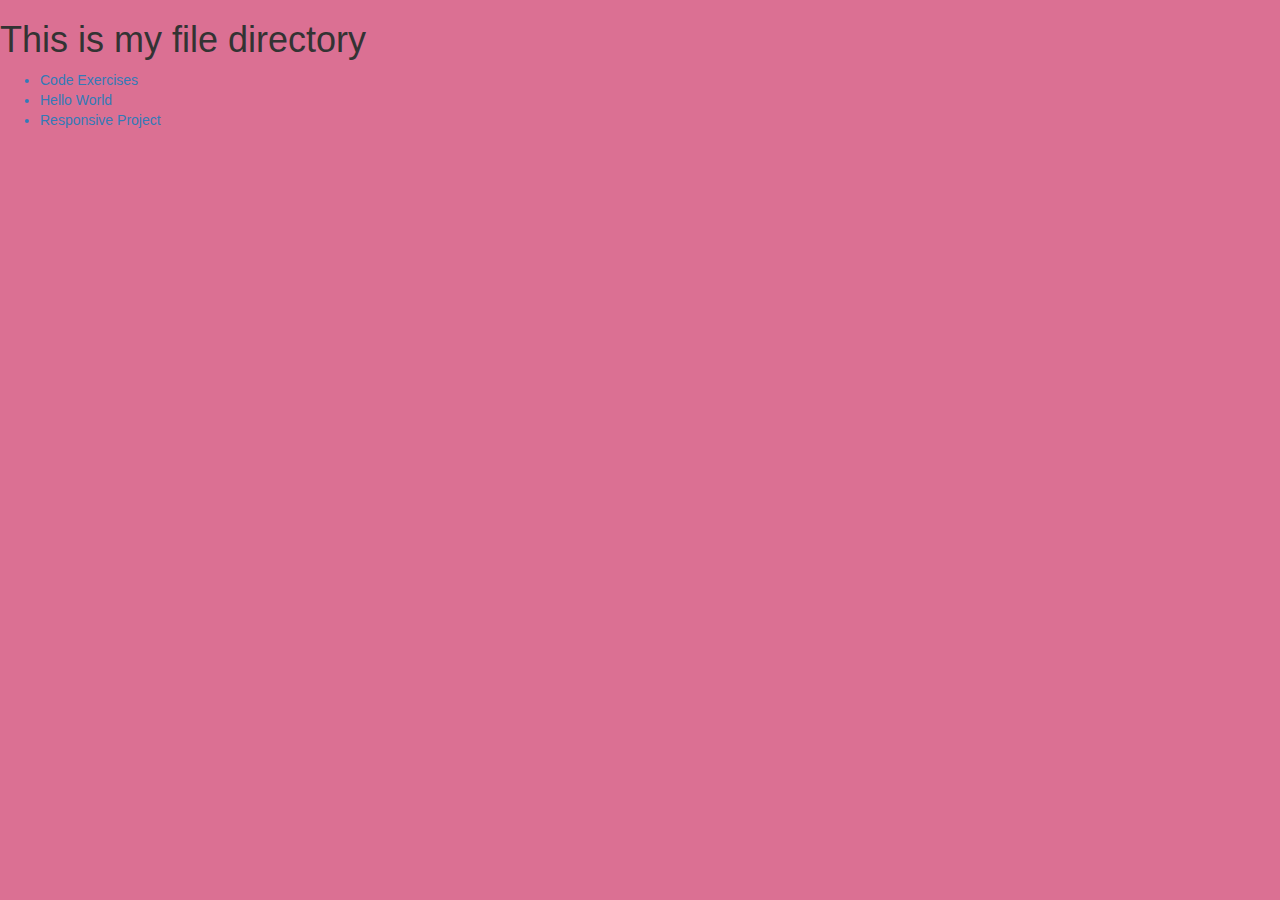
<file: index.html>
<!DOCTYPE html>
<html>
  <head>
    <title>Gra 321 Digital Project Directory</title>
    <meta charset="UTF-8">
    <meta name="description" content="Hello World Exercise">
    <meta name="keywords" content="School, Slack, Presentation">
    <meta name="author" content="Yasmeen Kanaan">
    <link href="./css/normalize.css" type="text/css" rel="stylesheet">
    <link href="./css/style.css" type="text/css" rel="stylesheet">
  </head>

  <body>
    <h1>This is my file directory</h1>
    <ul>
        <a href="./code-exercises"><li>Code Exercises</li></a>
        <a href="./hello-world"><li>Hello World</li></a>
        <a href="./responsive-project"><li>Responsive Project</li></a>
    </ul>

  </body>
</html>
</file>
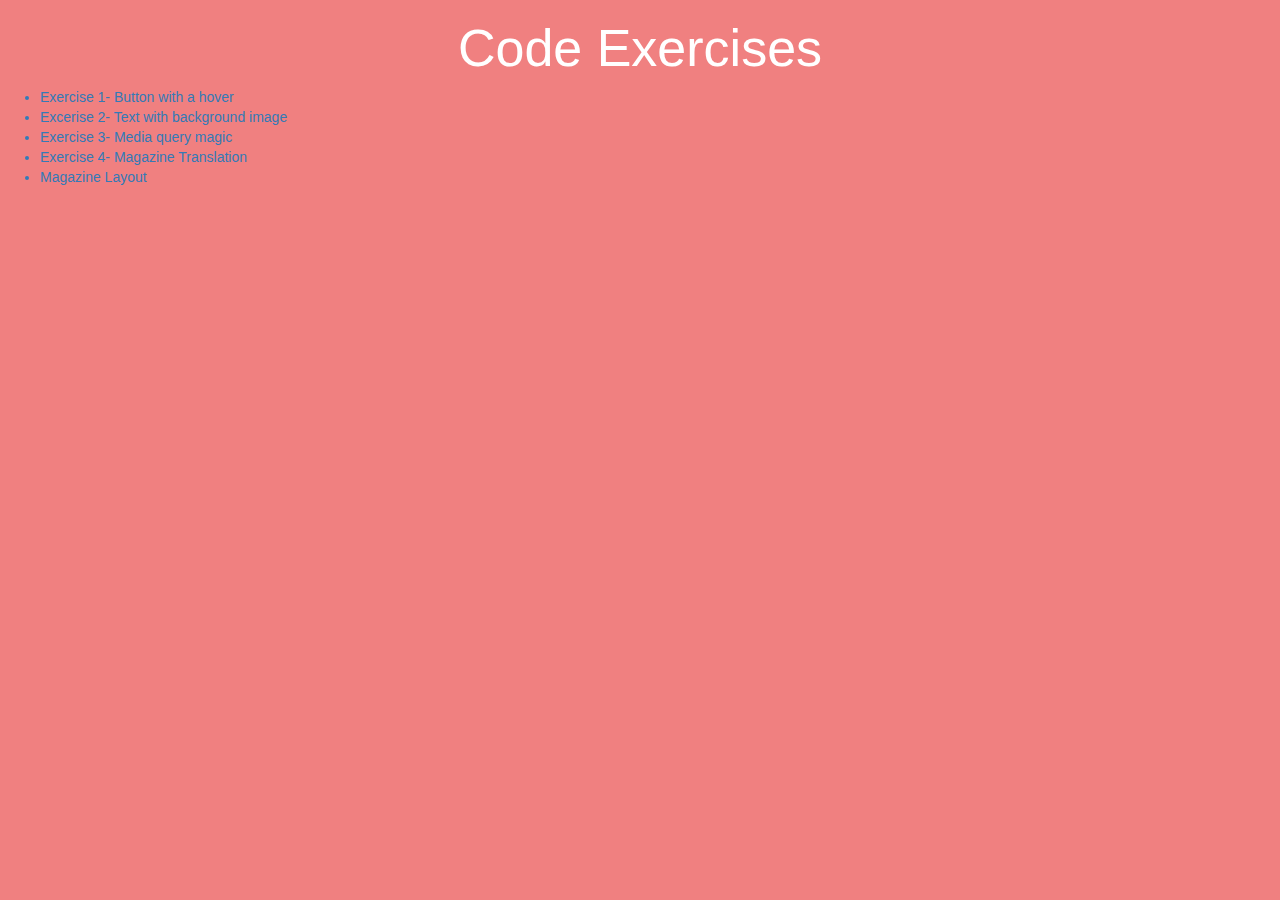
<file: code-exercises/index.html>
<!DOCTYPE html>
<html>
  <head>
    <title>Code Exercises</title>
    <meta charset="UTF-8">
    <meta name="description" content="Code Exercises">
    <meta name="keywords" content="School, Directory, gra321">
    <meta name="author" content="Lindsay Prester">
    <link href="css/normalize.css" type="text/css" rel="stylesheet">
    <link href="css/style.css" type="text/css" rel="stylesheet">
  </head>

  <body>
    <h1>Code Exercises</h1>
    <ul>
      <a href="./exercise-1"><li>Exercise 1- Button with a hover</li></a>
      <a href="./exercise-2"><li>Excerise 2- Text with background image</li></a>
      <a href="./exercise-3"><li>Exercise 3- Media query magic</li></a>
      <a href="./exercise-4"><li>Exercise 4- Magazine Translation</li></a>
      <a href="./magazine-layout"><li>Magazine Layout</li></a>
    </ul>
  </body>
</html>
</file>
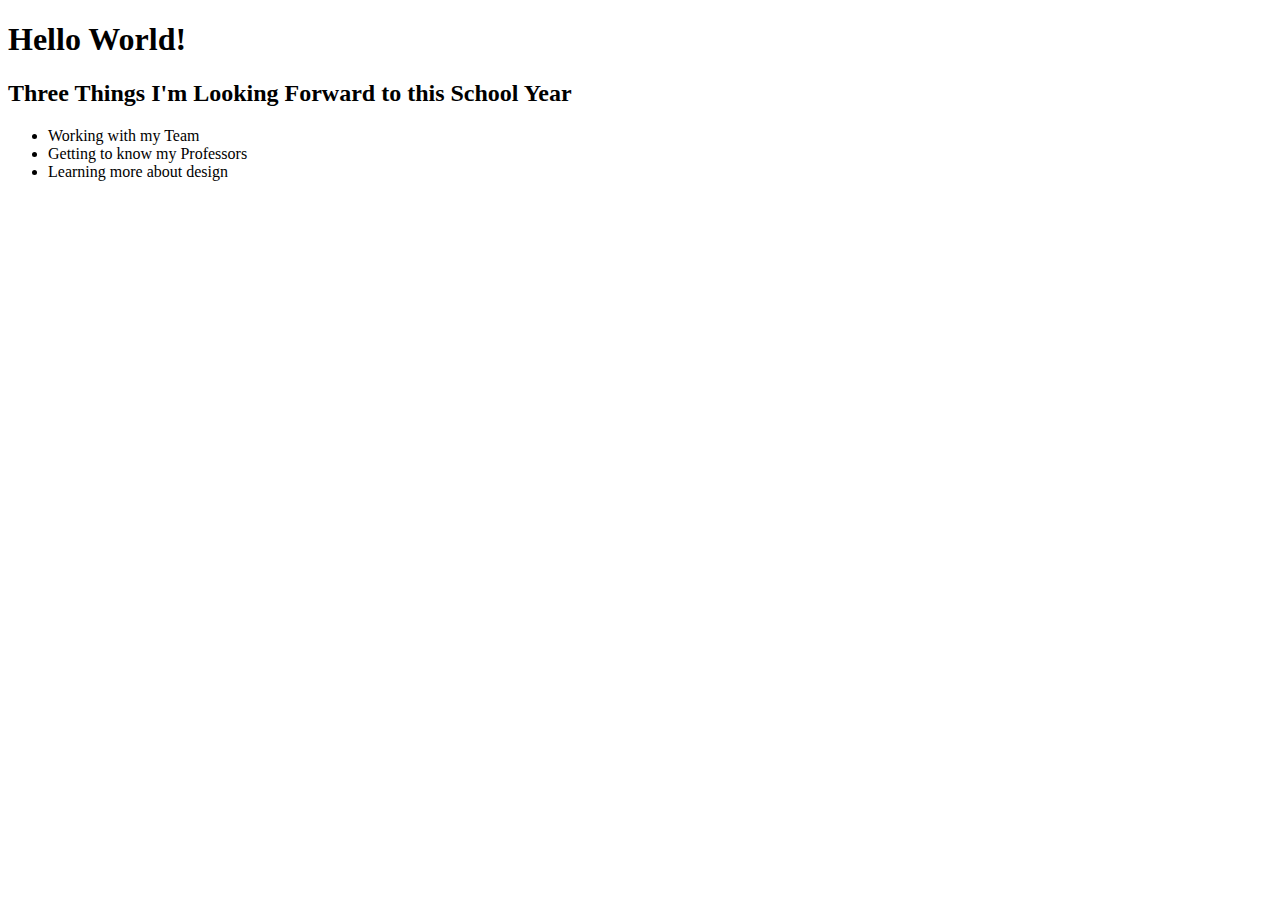
<file: hello-world/index.html>
<!DOCTYPE html>
<html>
  <head>
    <title>Hello World Project</title>
    <meta charset="UTF-8">
    <meta name="description" content="Hello World Exercise">
    <meta name="keywords" content="School, Slack, Presentation">
    <meta name="author" content="Yasmeen Kanaan">
  </head>

  <body>
    <h1>Hello World!</h1>
    <h2>Three Things I'm Looking Forward to this School Year</h2>
    <!--Begin List of Things-->
    <ul>
      <li>Working with my Team</li>
      <li>Getting to know my Professors</li>
      <li>Learning more about design</li>
    </ul>
    <!--End of List of Things-->
  </body>
</html>
</file>
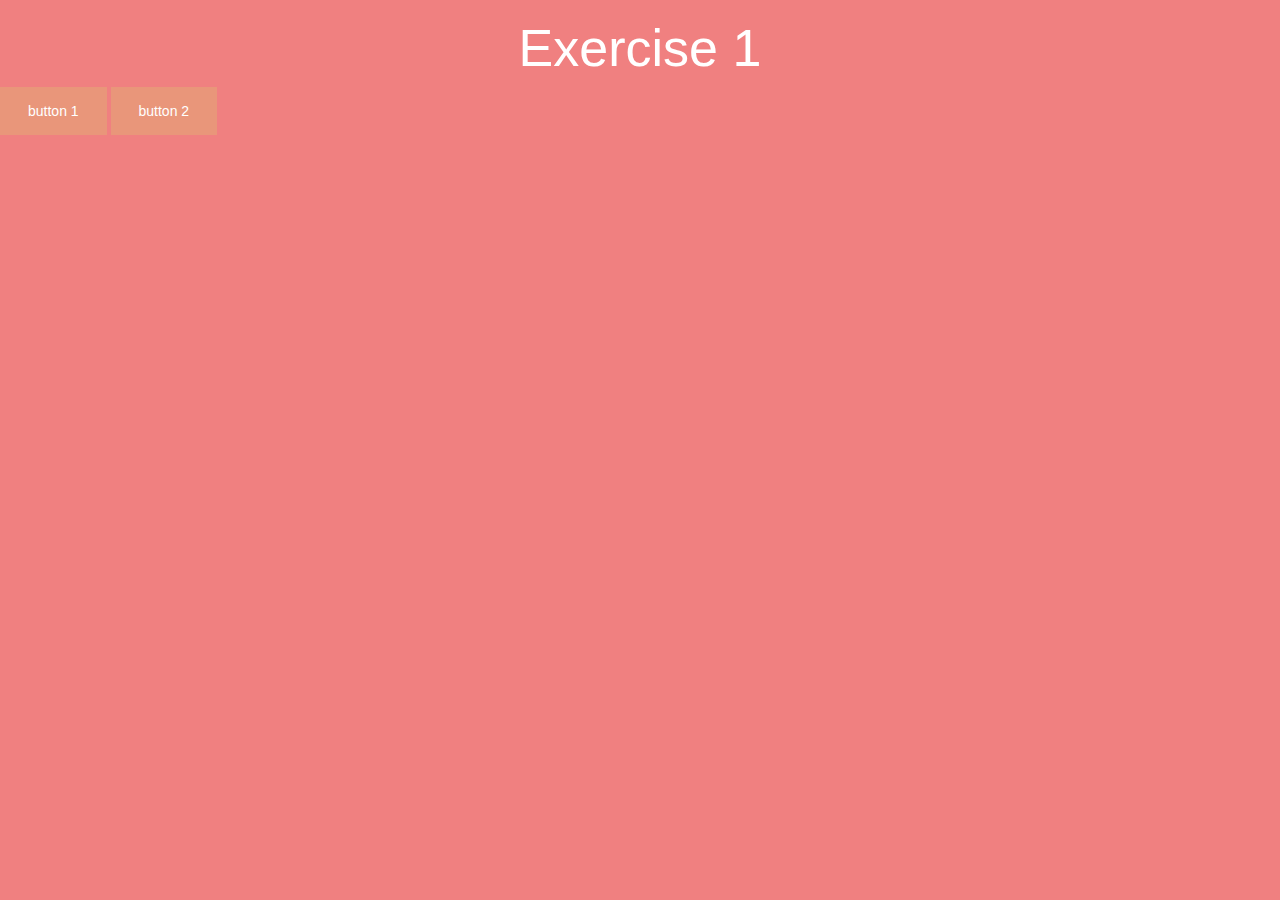
<file: code-exercises/exercise-1/index.html>
<!DOCTYPE html>
<html>
  <head>
    <title>Exercise 1 </title>
    <meta charset="UTF-8">
    <meta name="description" content="Exercise 1">
    <meta name="keywords" content="Directory">
    <meta name="author" content="Yasmeen Kanaan">
    <link href="../css/normalize.css" type="text/css" rel="stylesheet">
    <link href="../css/style.css" type="text/css" rel="stylesheet">
  </head>

  <body>
    <h1>Exercise 1</h1>
    <a href="#"><button class="padding-hover">button 1</button></a>
      <a href="#"><button>button 2</button></a>


  </body>
</html>
</file>
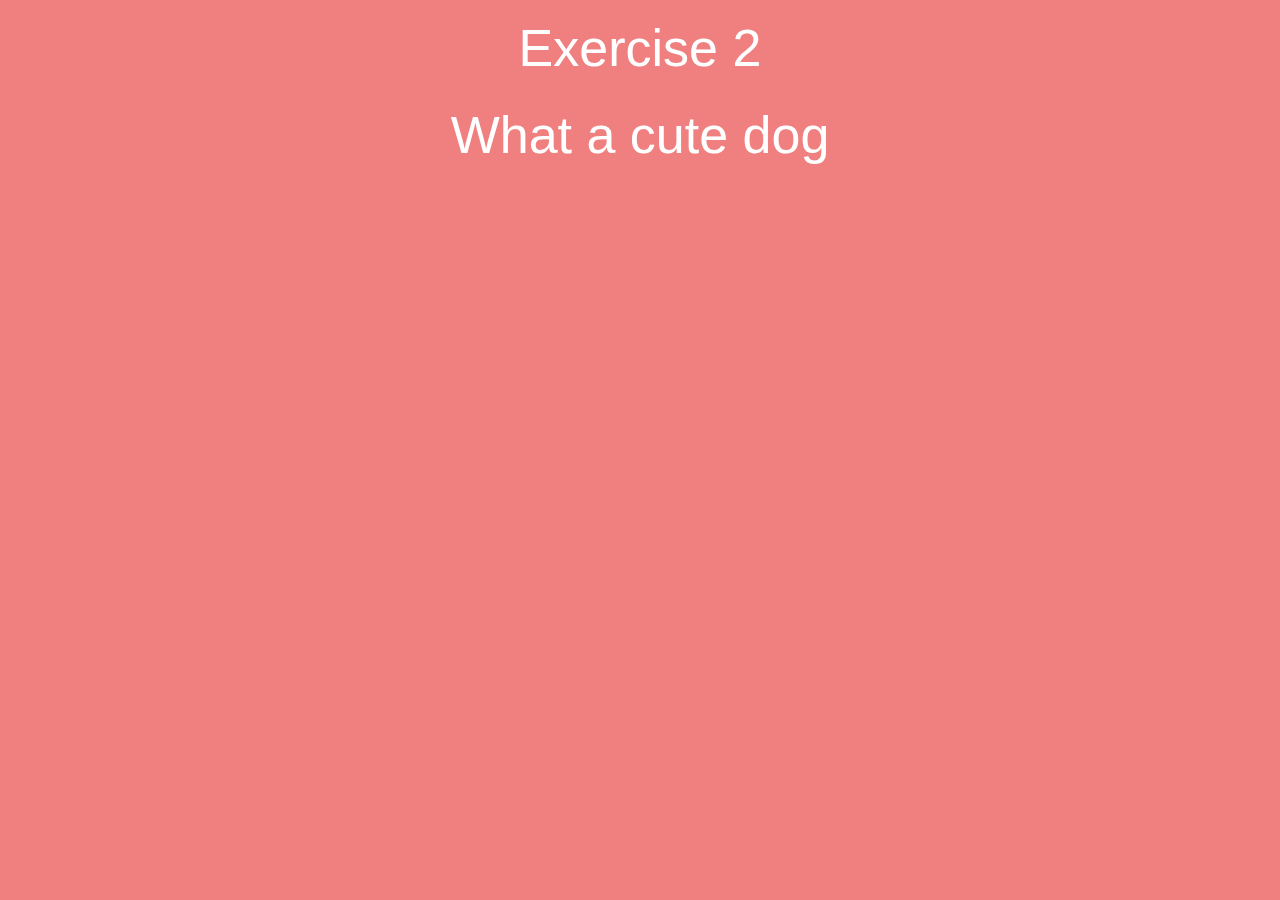
<file: code-exercises/exercise-2/index.html>
<!DOCTYPE html>
<html>
  <head>
    <title>Exercise 2 </title>
    <meta charset="UTF-8">
    <meta name="description" content="Exercise 2">
    <meta name="keywords" content="Directory">
    <meta name="author" content="Yasmeen Kanaan">
    <link href="../css/normalize.css" type="text/css" rel="stylesheet">
    <link href="../css/style.css" type="text/css" rel="stylesheet">
  </head>

  <body>
    <h1>Exercise 2</h1>

    <div class="container">
      <h1>What a cute dog</h1>
    </div>



  </body>
</html>
</file>
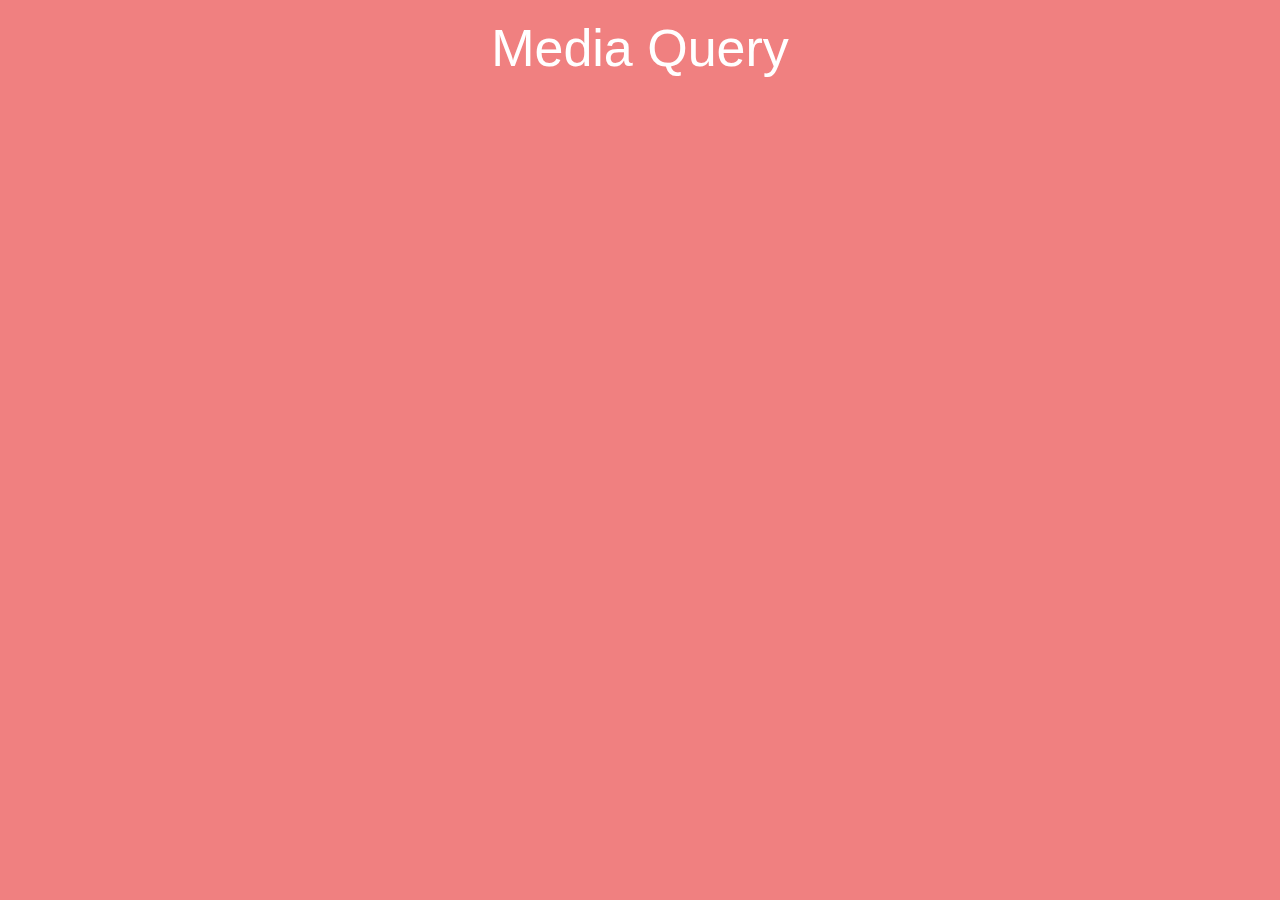
<file: code-exercises/exercise-3/index.html>
<!DOCTYPE html>
<html>
  <head>
    <title>Exercise 3 </title>
    <meta charset="UTF-8">
    <meta name="description" content="Exercise 3">
    <meta name="keywords" content="Directory">
    <meta name="author" content="Yasmeen Kanaan">
    <link href="../css/normalize.css" type="text/css" rel="stylesheet">
    <link href="../css/style.css" type="text/css" rel="stylesheet">
    <meta name="viewport" content="width=device-width, intial - scale=1">
  </head>

  <body>
    <h1>Media Query</h1>


  </body>
</html>
</file>
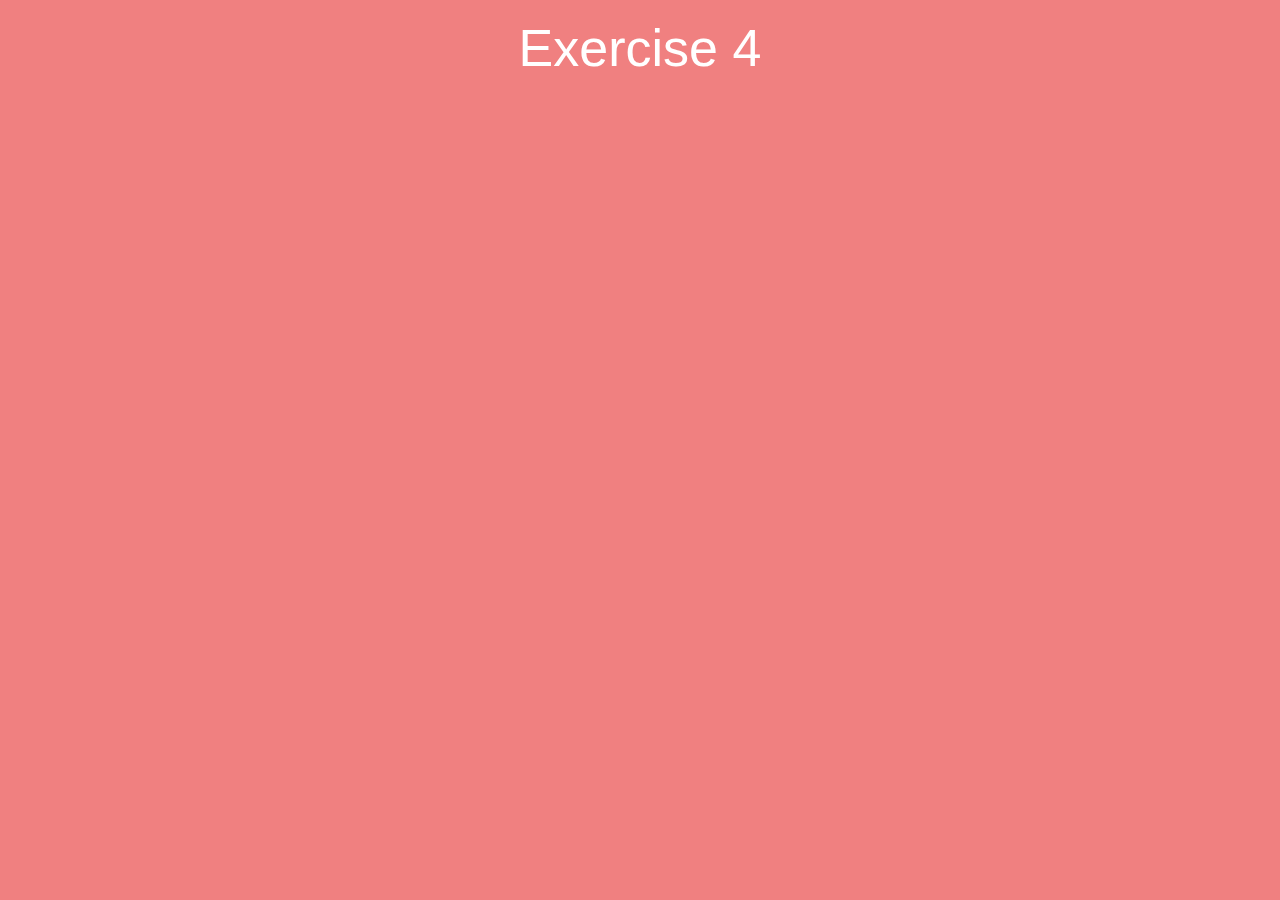
<file: code-exercises/exercise-4/index.html>
<!DOCTYPE html>
<html>
  <head>
    <title>Exercise 4 </title>
    <meta charset="UTF-8">
    <meta name="description" content="Exercise 4">
    <meta name="keywords" content="Directory">
    <meta name="author" content="Yasmeen Kanaan">
    <link href="../css/normalize.css" type="text/css" rel="stylesheet">
    <link href="../css/style.css" type="text/css" rel="stylesheet">
  </head>

  <body>
    <h1>Exercise 4</h1>
  <div class="layout">
  </div>

  </body>
</html>
</file>
<file: css/style.css>
body {
background-color:#DB7093;
}

h1 {

}
</file>
<file: code-exercises/css/style.css>
body{
background-color: LightCoral;

}



button {
  border: none;
  color: white;
  background-color:#E9967A;
  padding:1em 2em 1em 2em;
}


.padding-hover:hover {
    background-color:#FFEBCD;
    color:white;
    text-decoration: underline;
}

/---Media Queries---/
@media screen and (max-width: 1000px) {
    body {

        background-color:#DB7093;
    }
}

@media screen and (max-width: 500px) {
    body {
        background-color:#FFE4E1;
    }
}




h1 {
  color: #fff;
  font-size:52px;
  position: relative;
  text-align: center;

}
.container {

    background-image: url("https://raw.githubusercontent.com/ykanaan/gra-321/master/code-exercises/img/dog-4118585_960_720.png");
    background-size: contain;
    background-repeat: no-repeat;
    height: 700px;
    margin:0 auto;
    width:50%;
  }
  .layout {

      background-image: url("https://raw.githubusercontent.com/ykanaan/gra-321/master/code-exercises/img/Crate-and-Barrel-Kitchen-Layout.png");
      background-size: contain;
      background-repeat: no-repeat;
      height: 700px;
      margin:0 auto;
      width:50%;
    }

    h2 {font-family: Century Gothic Pro;
        color:#fff;
        font-size:52px;
        position: relative;
        text-align: center;
    }
</file>
